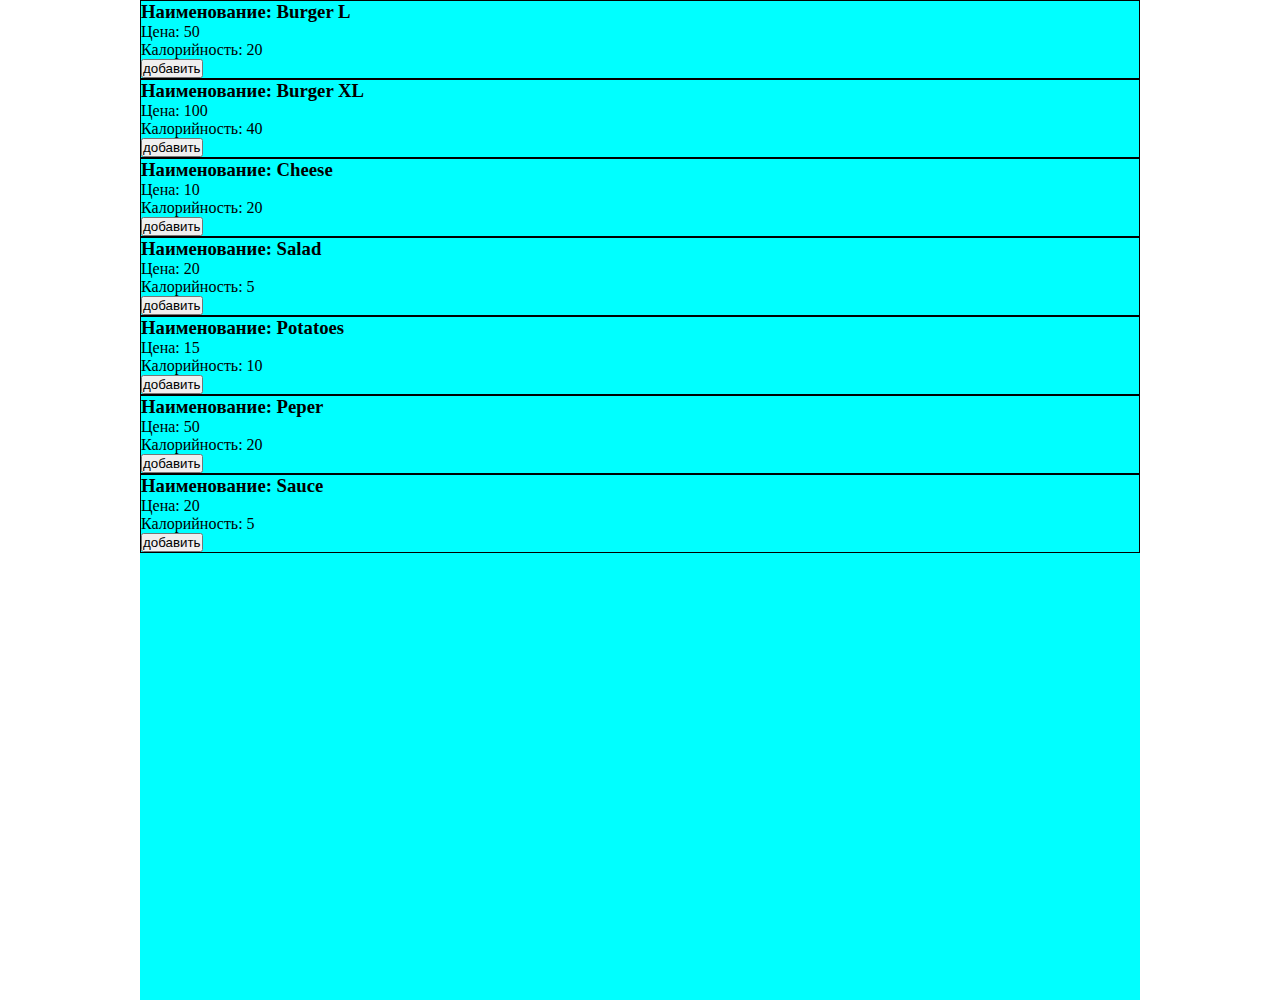
<file: jawaScript second part/HW2/burger/index.html>
<!DOCTYPE html>
<html lang="en">

<head>
    <meta charset="UTF-8">
    <meta http-equiv="X-UA-Compatible" content="IE=edge">
    <meta name="viewport" content="width=device-width, initial-scale=1.0">
    <title>cart</title>
    <link rel="stylesheet" href="style.css">
</head>

<body>
    <div class="container">
        <div class="sale">
        </div>
        <div class="cart"></div>
        <div class= "total"></div>


    </div>
</body>
<script src="cart.js"></script>

</html>
</file>
<file: jawaScript second part/HW2/burger/style.css>
* {
    margin: 0;
    padding: 0;
}
.container {
    margin: 0 auto;
    background-color: cyan;
    height: 1000px;
    width: 1000px;
}
.sale
.cart
.total {
    height: 300px;
    width: 1000px;
    background-color: chartreuse;
    display: flex;
    flex-wrap: wrap;
    justify-content: center;
    align-items: center;
}

.cart {
    background-color:darkorange;
}
.item-card {
    height: 75px;
    width: 100px;
    display: flex;
    flex-wrap: wrap;
    flex-direction: row;
    justify-content: center;
}
.desc {
    border: 1px solid black;
}
.total {
    background-color: darkkhaki;
}
</file>
